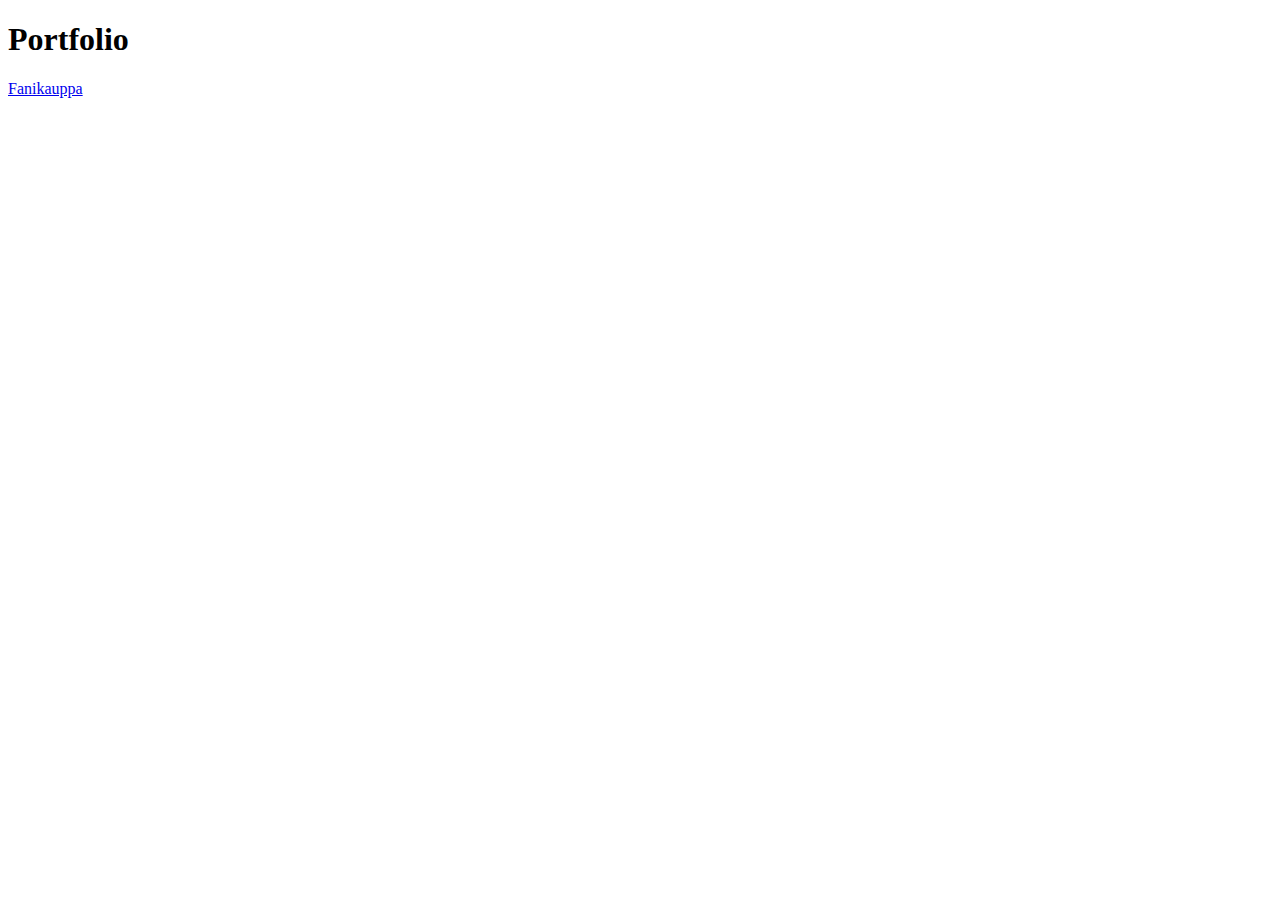
<file: index.html>
<!DOCTYPE html>
<html lang="en">
<head>
    <meta charset="UTF-8">
    <meta name="viewport" content="width=device-width, initial-scale=1.0">
    <title>Document</title>
</head>
<body>
    <h1>Portfolio</h1>
    <a href="./fanikauppa/index.html">Fanikauppa</a>
</body>
</html>
</file>
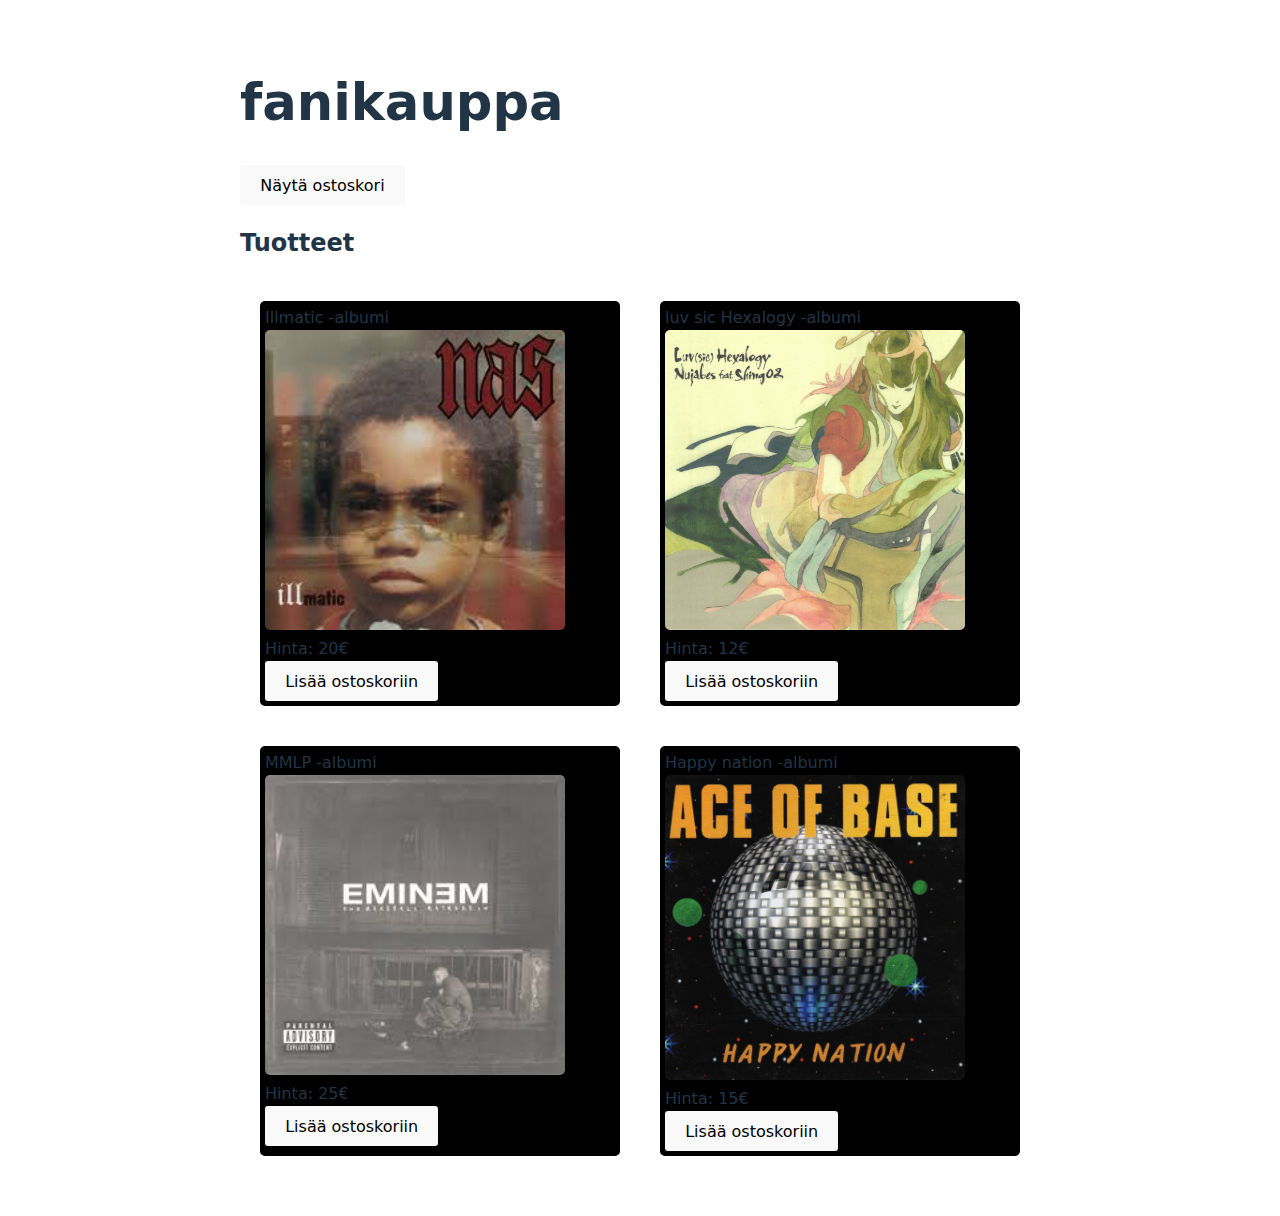
<file: fanikauppa/index.html>
<!doctype html>
<html lang="en">
  <head>
    <meta charset="UTF-8" />
    <link rel="icon" type="image/svg+xml" href="/fanikauppa/vite.svg" />
    <meta name="viewport" content="width=device-width, initial-scale=1.0" />
    <title>fanikauppa</title>
    <script type="module" crossorigin src="/fanikauppa/assets/index-BFKJ5Hef.js"></script>
    <link rel="stylesheet" crossorigin href="/fanikauppa/assets/index-IqTYA-8U.css">
  </head>
  <body>
    <div id="root"></div>
  </body>
</html>
</file>
<file: fanikauppa/assets/index-IqTYA-8U.css>
:root{font-family:system-ui,Avenir,Helvetica,Arial,sans-serif;line-height:1.5;font-weight:400;color-scheme:light dark;color:#ffffffde;background-color:#242424;font-synthesis:none;text-rendering:optimizeLegibility;-webkit-font-smoothing:antialiased;-moz-osx-font-smoothing:grayscale}a{font-weight:500;color:#646cff;text-decoration:inherit}a:hover{color:#535bf2}h1{font-size:3.2em;line-height:1.1}button{border-radius:8px;border:1px solid transparent;padding:.6em 1.2em;font-size:1em;font-weight:500;font-family:inherit;background-color:#1a1a1a;cursor:pointer;transition:border-color .25s}button:hover{border-color:#646cff}button:focus,button:focus-visible{outline:4px auto -webkit-focus-ring-color}@media(prefers-color-scheme:light){:root{color:#213547;background-color:#fff}a:hover{color:#747bff}button{background-color:#f9f9f9}}img{width:300px;border-radius:5px}.products{display:grid;grid-template-columns:auto auto}.product{margin:20px;padding:5px;background-color:#000;border-radius:5px}.sisalmys{width:800px;max-width:800px;margin:0 auto;padding:2em}input{margin:5px;padding:5px;border-radius:3px}button{border-radius:3px}@media only screen and (max-width:700px){.products{grid-template-columns:auto}}
</file>
